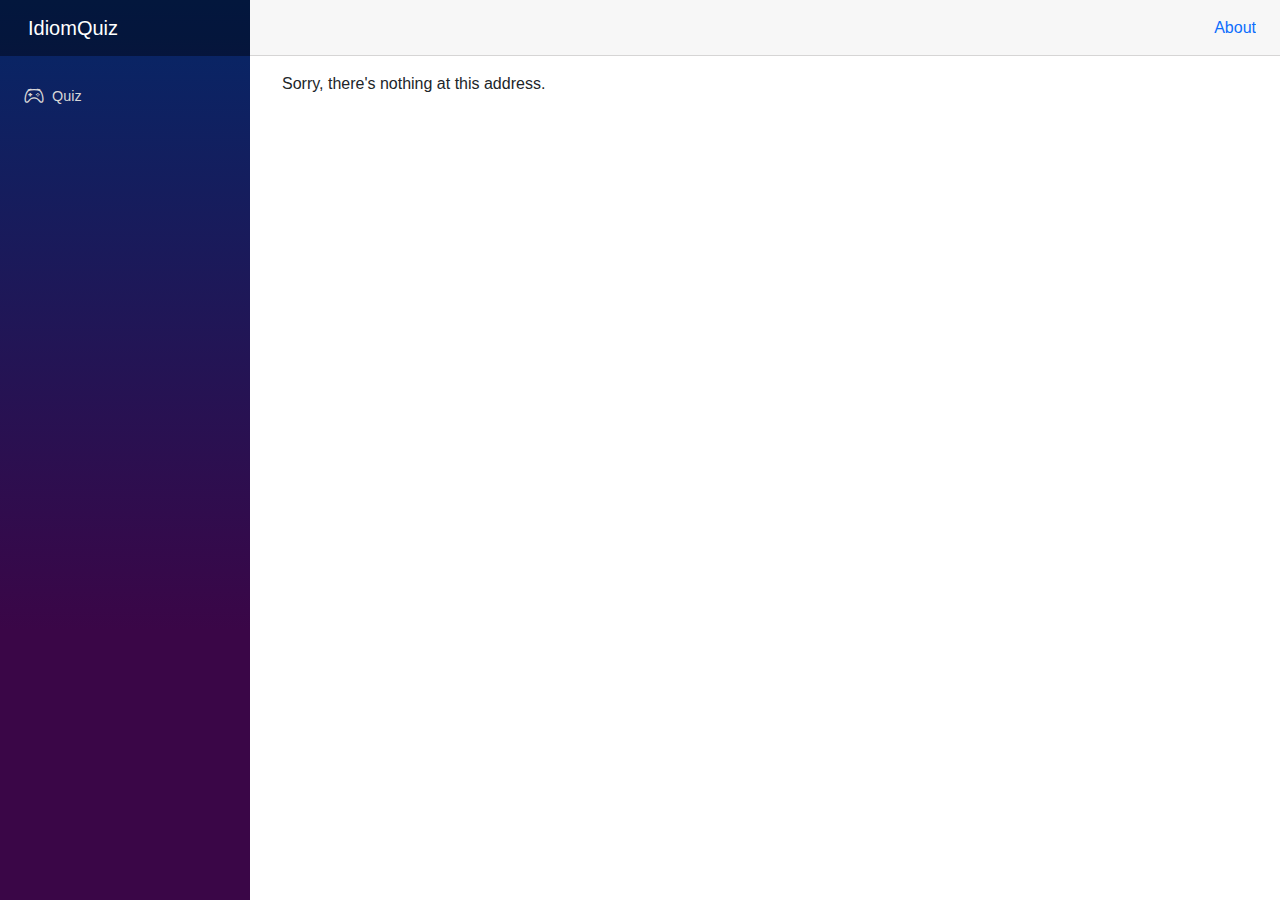
<file: wwwroot/index.html>
<!DOCTYPE html>
<html lang="en">

<head>
    <meta charset="utf-8" />
    <meta name="viewport" content="width=device-width, initial-scale=1.0" />
    <title>IdiomQuiz</title>
    <base href="/" />
    <link rel="stylesheet" href="css/bootstrap/bootstrap.min.css" />
    <link rel="stylesheet" href="css/bootstrap/bootstrap-icons.min.css" />
    <link rel="stylesheet" href="css/blazor.css" />
    <link rel="stylesheet" href="css/app.css" />
    <link rel="icon" type="image/png" href="favicon.png" />
    <link href="IdiomQuiz.styles.css" rel="stylesheet" />
</head>

<body>
    <div id="app">
        <svg class="loading-progress">
            <circle r="40%" cx="50%" cy="50%" />
            <circle r="40%" cx="50%" cy="50%" />
        </svg>
        <div class="loading-progress-text"></div>
    </div>

    <div id="blazor-error-ui">
        An unhandled error has occurred.
        <a href="" class="reload">Reload</a>
        <a class="dismiss">🗙</a>
    </div>
    <script src="_framework/blazor.webassembly.js"></script>
</body>

</html>
</file>
<file: wwwroot/css/blazor.css>
﻿#blazor-error-ui {
    background: lightyellow;
    bottom: 0;
    box-shadow: 0 -1px 2px rgba(0, 0, 0, 0.2);
    display: none;
    left: 0;
    padding: 0.6rem 1.25rem 0.7rem 1.25rem;
    position: fixed;
    width: 100%;
    z-index: 1000;
}

#blazor-error-ui .dismiss {
    cursor: pointer;
    position: absolute;
    right: 0.75rem;
    top: 0.5rem;
}

.blazor-error-boundary {
    background: url([data-uri]) no-repeat 1rem/1.8rem, #b32121;
    padding: 1rem 1rem 1rem 3.7rem;
    color: white;
}

.blazor-error-boundary::after {
    content: "An error has occurred."
}

.loading-progress {
    position: relative;
    display: block;
    width: 8rem;
    height: 8rem;
    margin: 20vh auto 1rem auto;
}

.loading-progress circle {
    fill: none;
    stroke: #e0e0e0;
    stroke-width: 0.6rem;
    transform-origin: 50% 50%;
    transform: rotate(-90deg);
}

.loading-progress circle:last-child {
    stroke: #1b6ec2;
    stroke-dasharray: calc(3.141 * var(--blazor-load-percentage, 0%) * 0.8), 500%;
    transition: stroke-dasharray 0.05s ease-in-out;
}

.loading-progress-text {
    position: absolute;
    text-align: center;
    font-weight: bold;
    inset: calc(20vh + 3.25rem) 0 auto 0.2rem;
}

.loading-progress-text:after {
    content: var(--blazor-load-percentage-text, "Loading");
}
</file>
<file: wwwroot/css/app.css>
html, body {
    font-family: 'Helvetica Neue', Helvetica, Arial, sans-serif;
}

.content {
    margin-top: 1rem;
}
</file>
